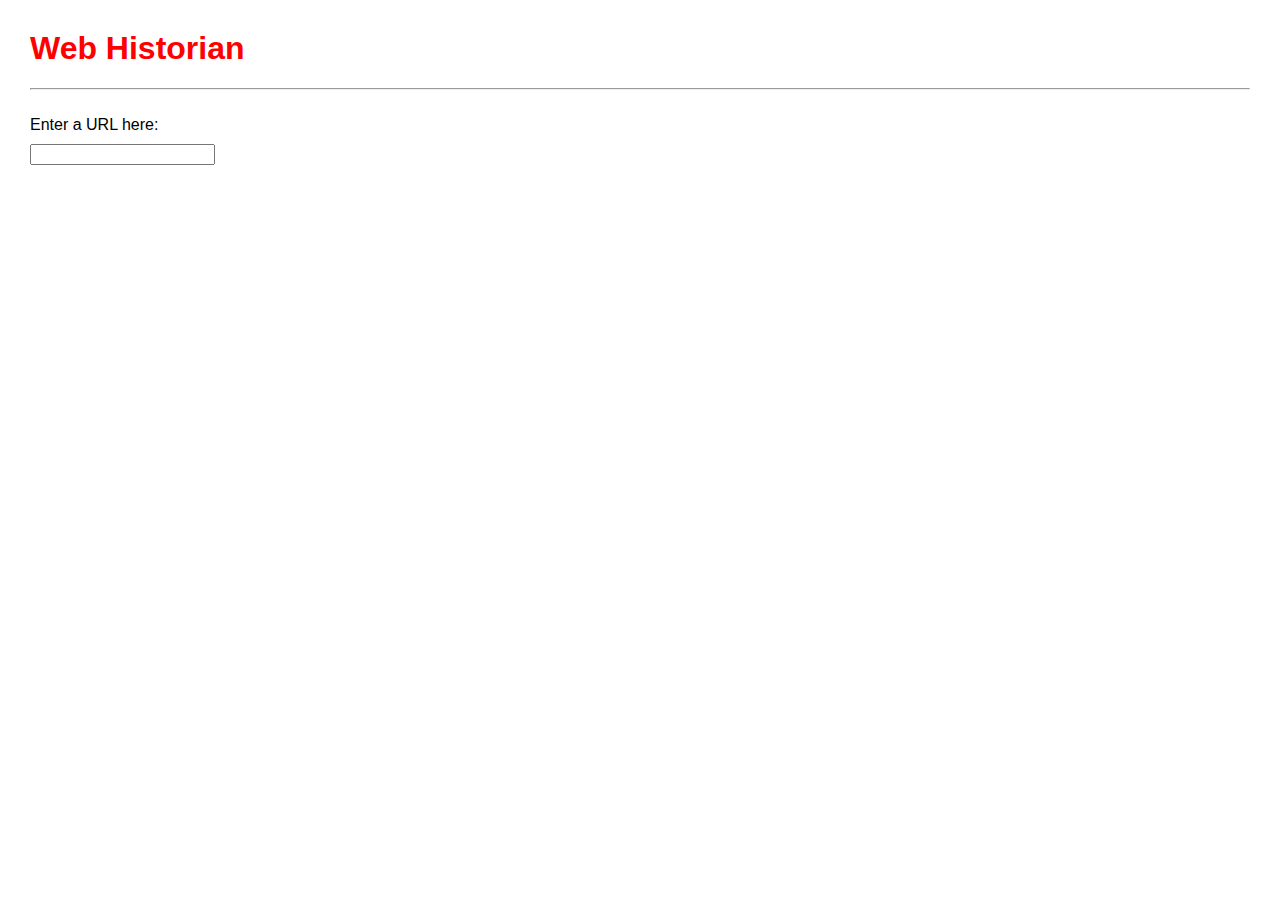
<file: web/public/index.html>
<!DOCTYPE html>
<html>
<head>
  <link rel="stylesheet" type="text/css" href="styles.css" />
</head>
<body>

  <header>
    <h1>Web Historian</h1>  
  </header>
  <hr/><br>

  Enter a URL here:
  <form method="POST">
    <input type="input" name="url"></input>
  </form>
</body>
</html>
</file>
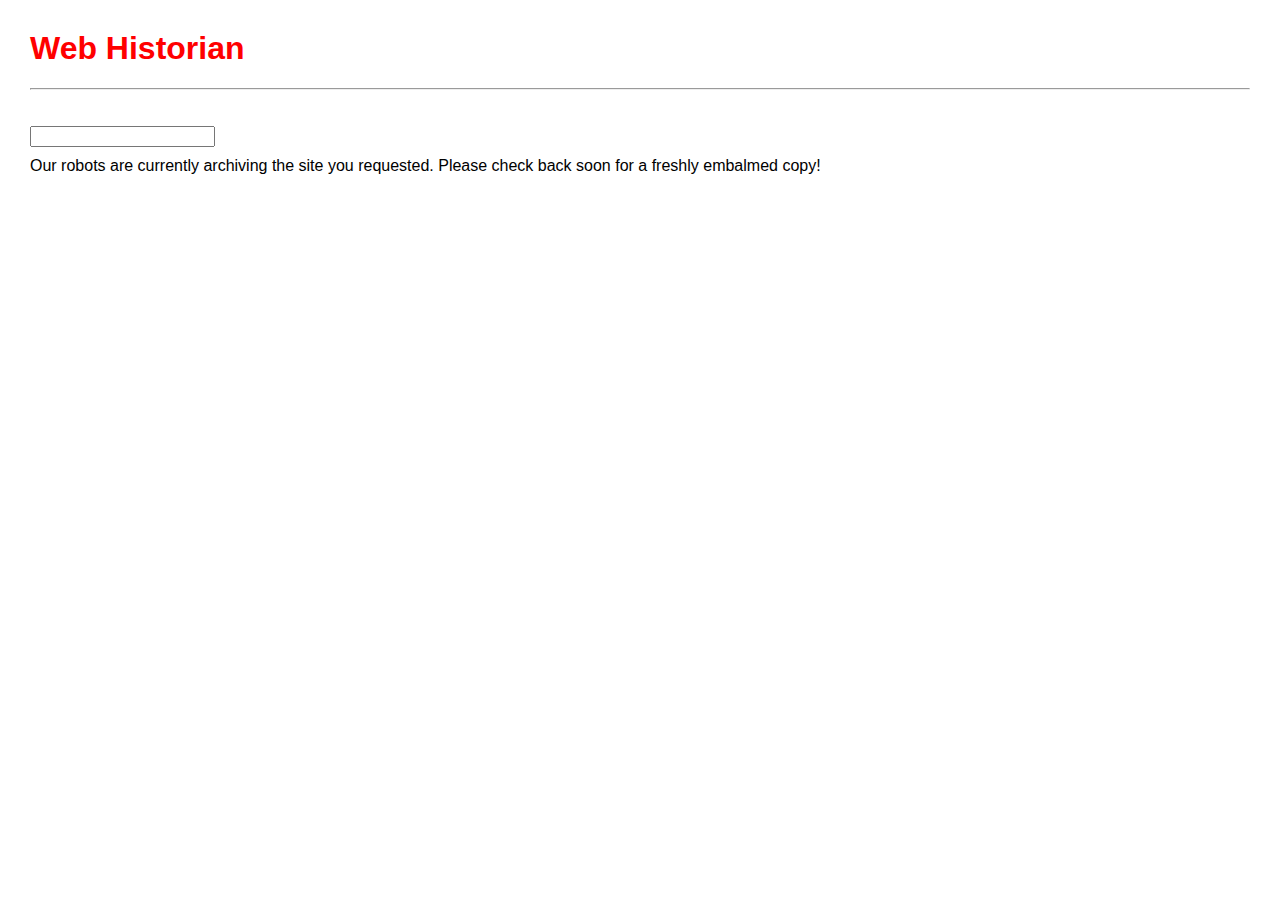
<file: web/public/loading.html>
<!DOCTYPE html>
<html>
<head>
  <link rel="stylesheet" type="text/css" href="styles.css" />
</head>
<body>
  <header>
    <h1>Web Historian</h1>  
  </header>
  <hr/><br>

  <form method="POST">
    <input type="input" name="url"></input>
  </form>
  Our robots are currently archiving the site you requested. Please check back soon for a freshly embalmed copy!
</body>
</html>
</file>
<file: web/public/styles.css>
body {
  margin: 30px;
  font-family: arial, sans-serif;
}

header {
  color: red;
}

input {
  margin: 10px 0px;
}
</file>
